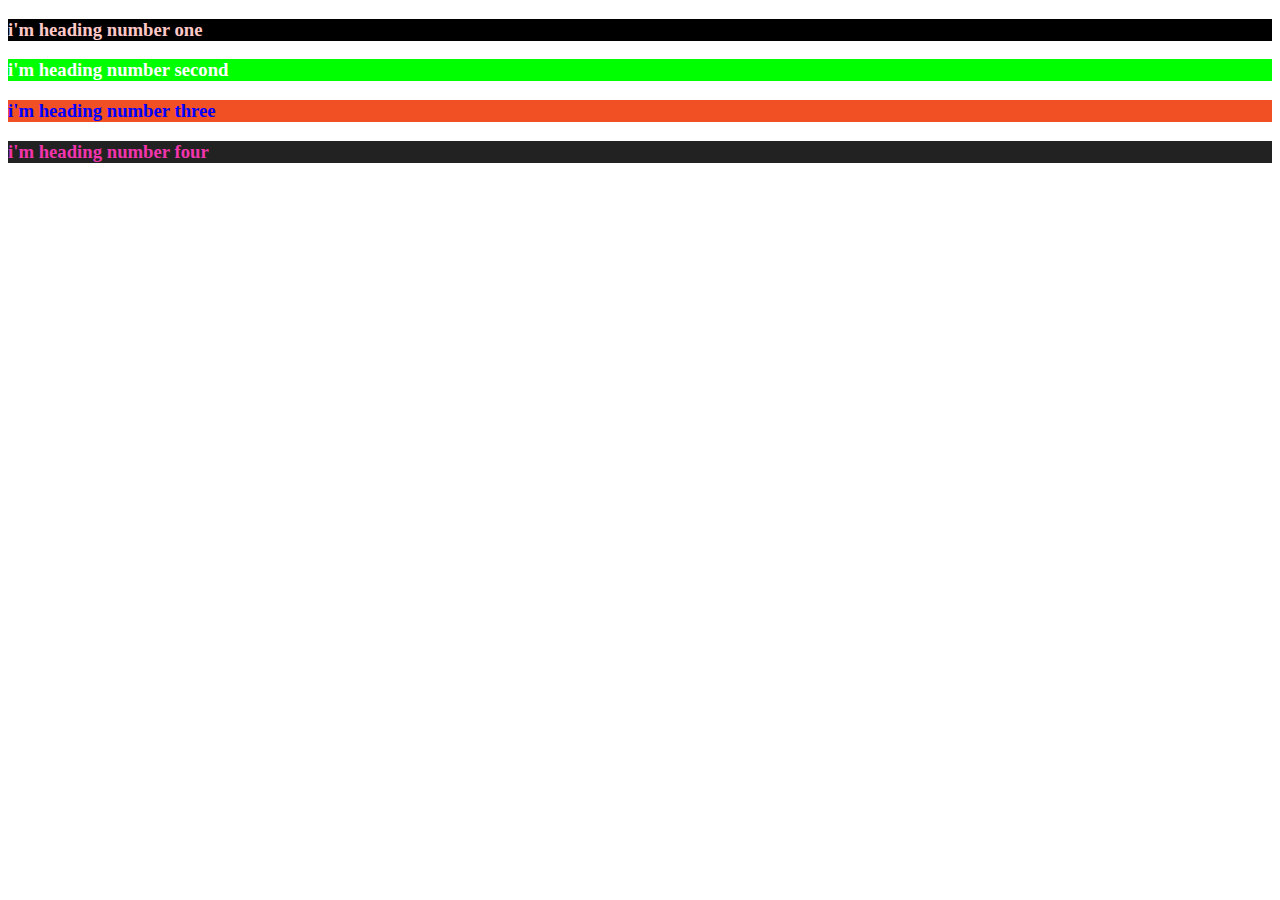
<file: index.html>
<!DOCTYPE html>
<html lang="en">
<head>
  <meta charset="UTF-8">
  <meta http-equiv="X-UA-Compatible" content="IE=edge">
  <meta name="viewport" content="width=device-width, initial-scale=1.0">
  <title>CSS Tutorial</title>
  <link rel="stylesheet" href="./styles.css"/>
</head>
<body>
  <h3 id="first">i'm heading number one</h3>
    <h3 id="second">i'm heading number second</h3>
    <h3 id="three">i'm heading number three</h3>
    <h3 id="four">i'm heading number four</h3>

</body>
</html>
</file>
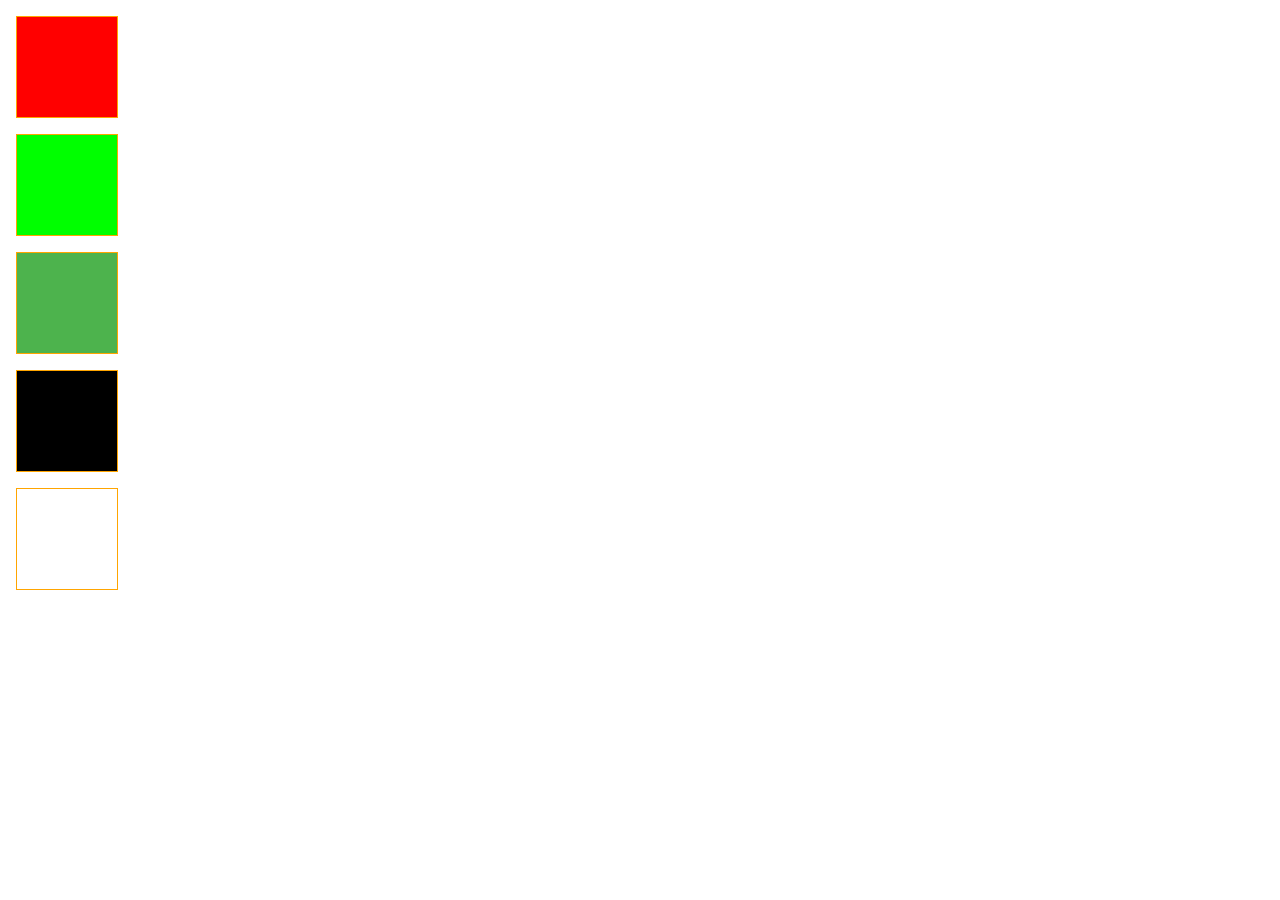
<file: hsl.html>
<!DOCTYPE html>
<html lang="en">
<head>
 <meta charset="UTF-8">
 <meta http-equiv="X-UA-Compatible" content="IE=edge">
 <meta name="viewport" content="width=device-width, initial-scale=1.0">
 <title>HSL Color Values</title>
 <!-- styles -->
 <link rel="stylesheet" href="hsl.css"/>
</head>
<body>
 <div class="box box-1"></div>
 <div class="box box-2"></div>
 <div class="box box-3"></div>
 <div class="box box-4"></div>
 <div class="box box-5"></div>
</body>
</html>
</file>
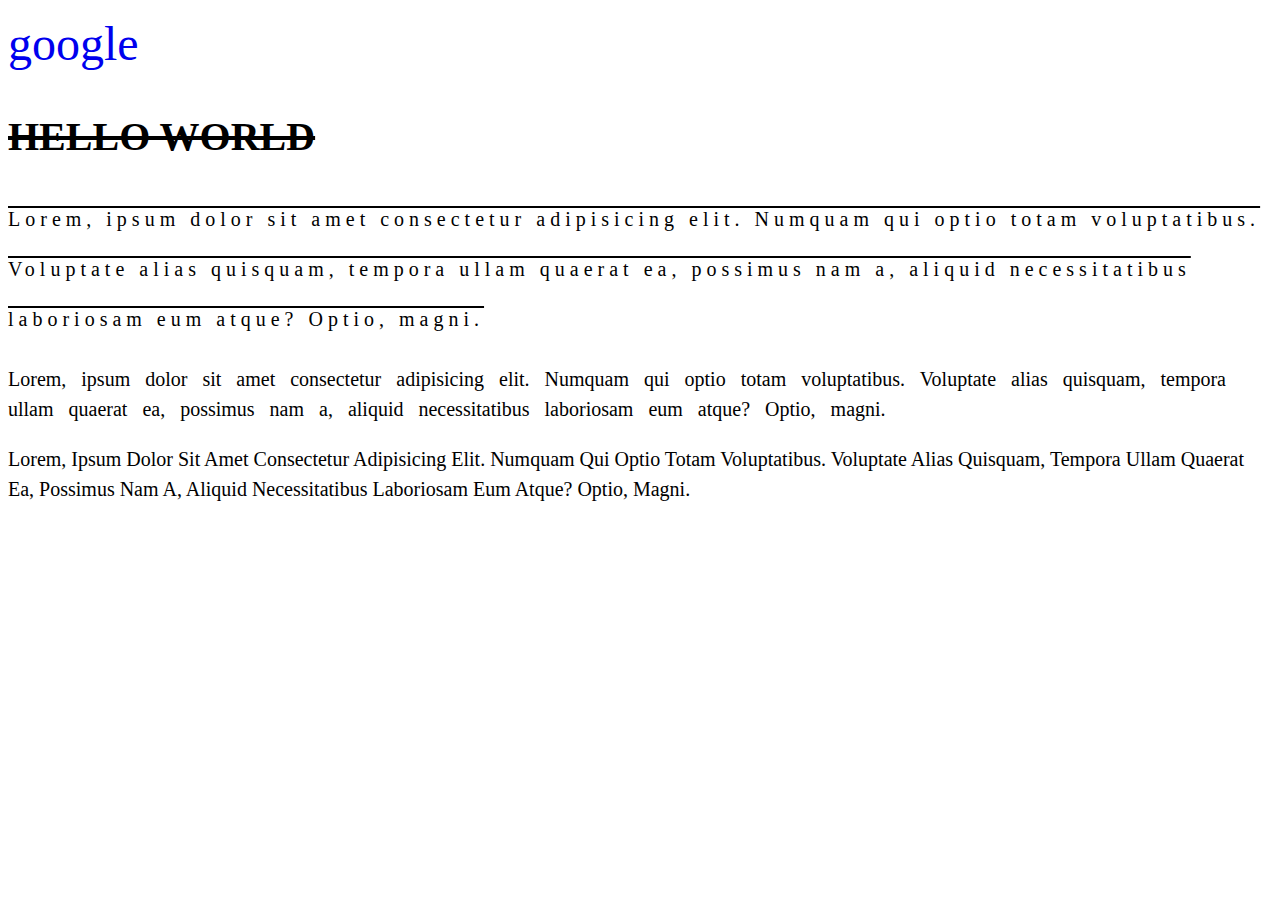
<file: index2.html>
<!DOCTYPE html>
<html lang="en">
<head>
 <meta charset="UTF-8">
 <meta http-equiv="X-UA-Compatible" content="IE=edge">
 <meta name="viewport" content="width=device-width, initial-scale=1.0">
 <title>Typography</title>
 <!-- google fonts -->

 <!-- <link rel="preconnect" href="https://fonts.googleapis.com">
 <link rel="preconnect" href="https://fonts.gstatic.com" crossorigin>
 <link href="https://fonts.googleapis.com/css2?family=Roboto:wght@400;700&display=swap" rel="stylesheet"> -->
  <link rel="stylesheet" href="./styles1.css"/> 
</head>
<body>
 <!-- <h1 class="main-heading">Hey dude i'm main heading</h1>
 <p class="one">
  Lorem ipsum dolor sit, amet consectetur adipisicing elit. Quaerat accusamus itaque vel nihil, tempore ipsum. Et, obcaecati dolorum! In magnam fugit at, doloremque molestias dolor ipsum voluptatum laborum quasi necessitatibus!
 </p>
 <h1 class="sub-heading">Hey dude i'm main heading</h1>
 <p class="two">
  Lorem ipsum dolor sit, amet consectetur adipisicing elit. Quaerat accusamus itaque vel nihil, tempore ipsum. Et,
  obcaecati dolorum! In magnam fugit at, doloremque molestias dolor ipsum voluptatum laborum quasi necessitatibus!
 </p> -->
 <a href="#">google</a>
 <h1>hello world</h1>
 <p class="one">
  Lorem, ipsum dolor sit amet consectetur adipisicing elit. Numquam qui optio totam voluptatibus. Voluptate alias quisquam, tempora ullam quaerat ea, possimus nam a, aliquid necessitatibus laboriosam eum atque? Optio, magni.
 </p>
 <p class="two">
  Lorem, ipsum dolor sit amet consectetur adipisicing elit. Numquam qui optio totam voluptatibus. Voluptate alias
  quisquam, tempora ullam quaerat ea, possimus nam a, aliquid necessitatibus laboriosam eum atque? Optio, magni.
 </p>
 <p class="three">
  Lorem, ipsum dolor sit amet consectetur adipisicing elit. Numquam qui optio totam voluptatibus. Voluptate alias
  quisquam, tempora ullam quaerat ea, possimus nam a, aliquid necessitatibus laboriosam eum atque? Optio, magni.
 </p>
</body>
</html>
</file>
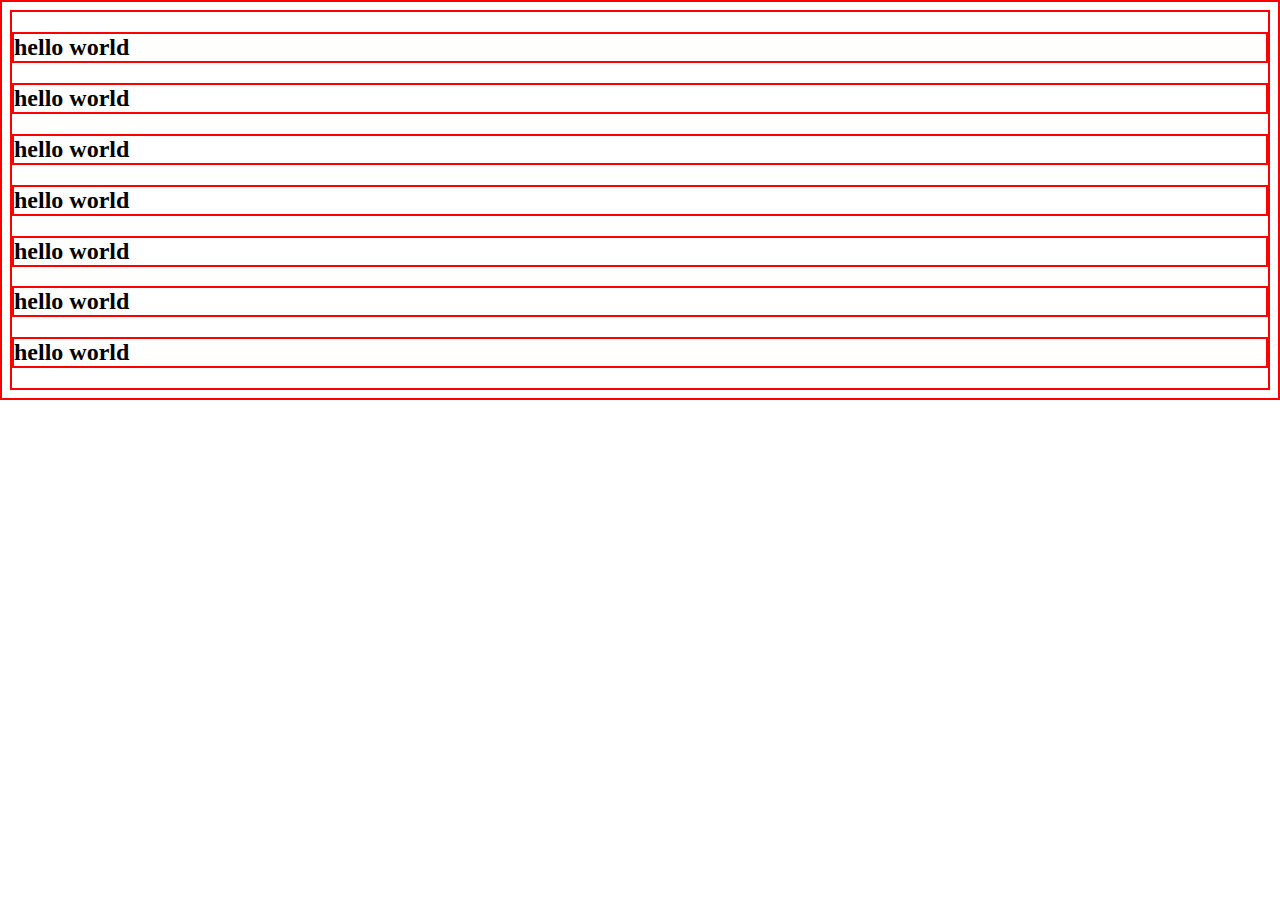
<file: index3.html>
<!DOCTYPE html>
<html lang="en">
<head>
 <meta charset="UTF-8">
 <meta http-equiv="X-UA-Compatible" content="IE=edge">
 <meta name="viewport" content="width=device-width, initial-scale=1.0">
 <title>CSSBOXModel</title>
 <!-- styles -->
 <link rel="stylesheet" href="style2.css">
</head>
<body>
 <h2>hello world</h2>
 <h2>hello world</h2>
 <h2>hello world</h2>
 <h2>hello world</h2>
 <h2>hello world</h2>
 <h2>hello world</h2>
 <h2>hello world</h2>
 <!-- <div class="links">
  <a href="#" id="one">no outline</a>
  <a href="#" id="two">outline</a>
 </div> -->
 <!-- <h1>Hello i would like to learn css box model!!!!</h1>
 <p>Lorem ipsum dolor sit amet consectetur adipisicing elit. Nemo, nobis! Aliquam aliquid doloremque iure sequi. Aspernatur, similique sapiente. Inventore, dolores?</p> -->
</body>
</html>
</file>
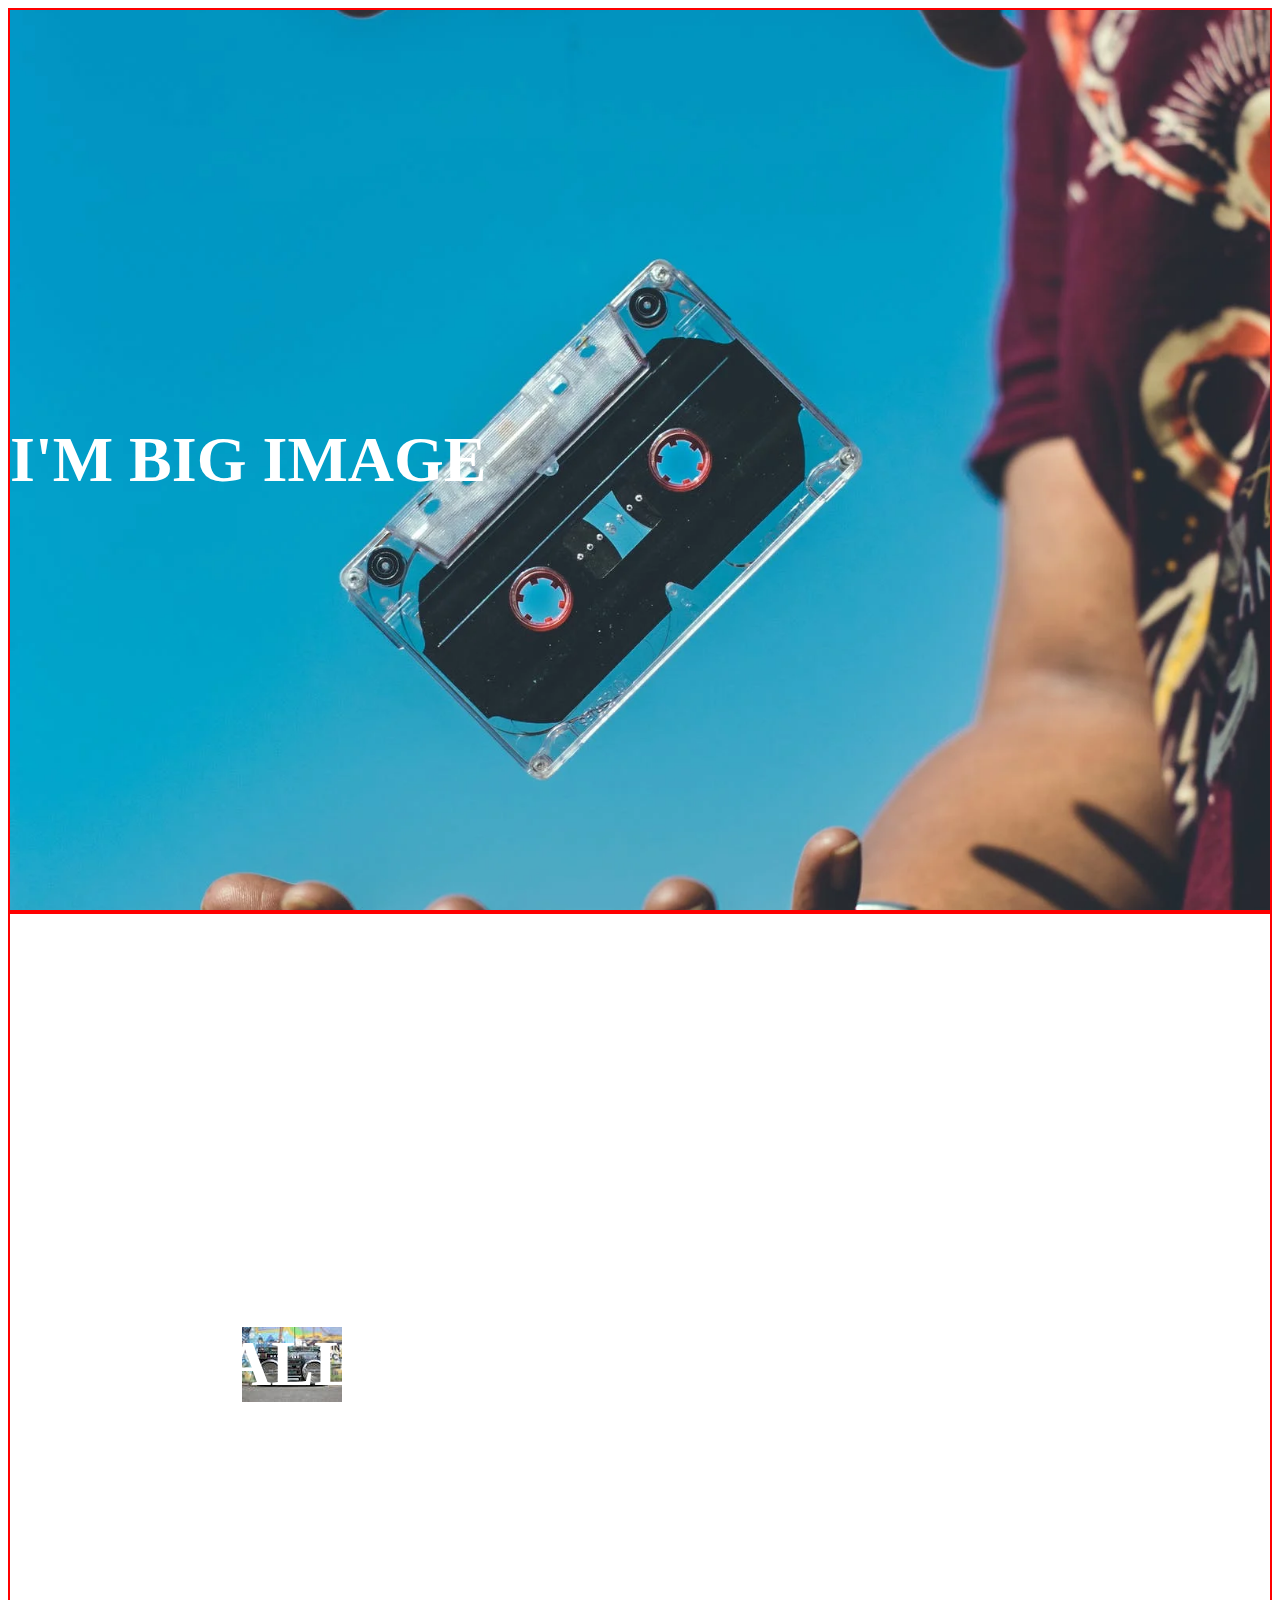
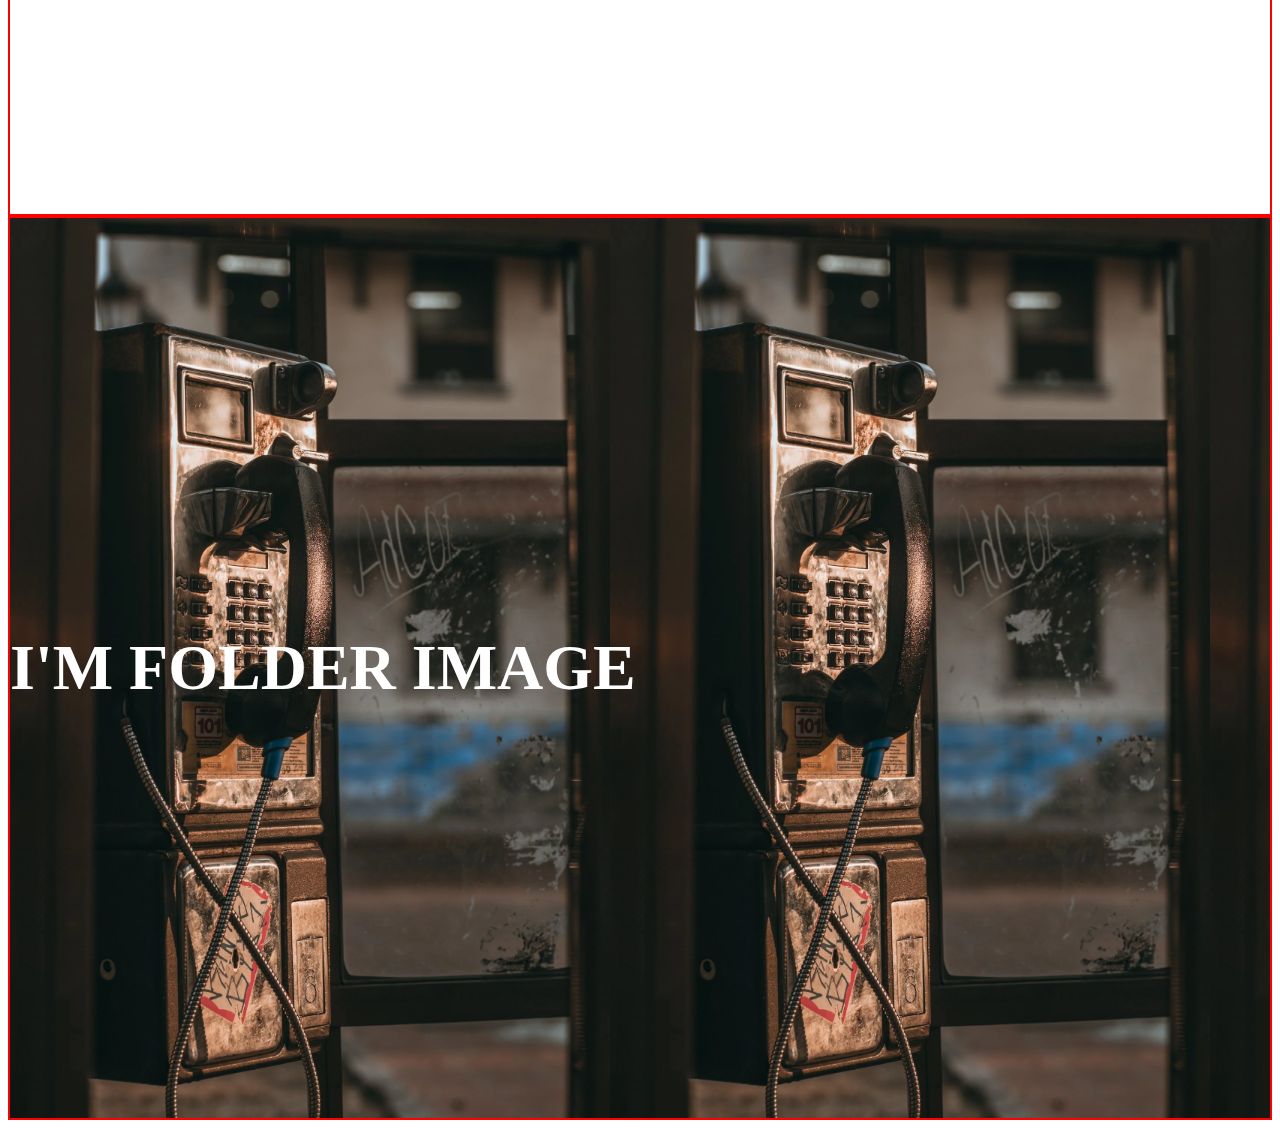
<file: index4.html>
<!DOCTYPE html>
<html lang="en">
<head>
 <meta charset="UTF-8">
 <meta http-equiv="X-UA-Compatible" content="IE=edge">
 <meta name="viewport" content="width=device-width, initial-scale=1.0">
 <title>Background Images</title>
 <!-- Styles -->
 <link rel="stylesheet" href="./style3.css">
</head>
<body>
 <div class="big-img">
  <h1>i'm big image</h1>
 </div>
  <div class="small-img">
   <h1>i'm small image</h1>
  </div>
   <div class="folder-img">
    <h1>i'm folder image</h1>
   </div>
</body>
</html>
</file>
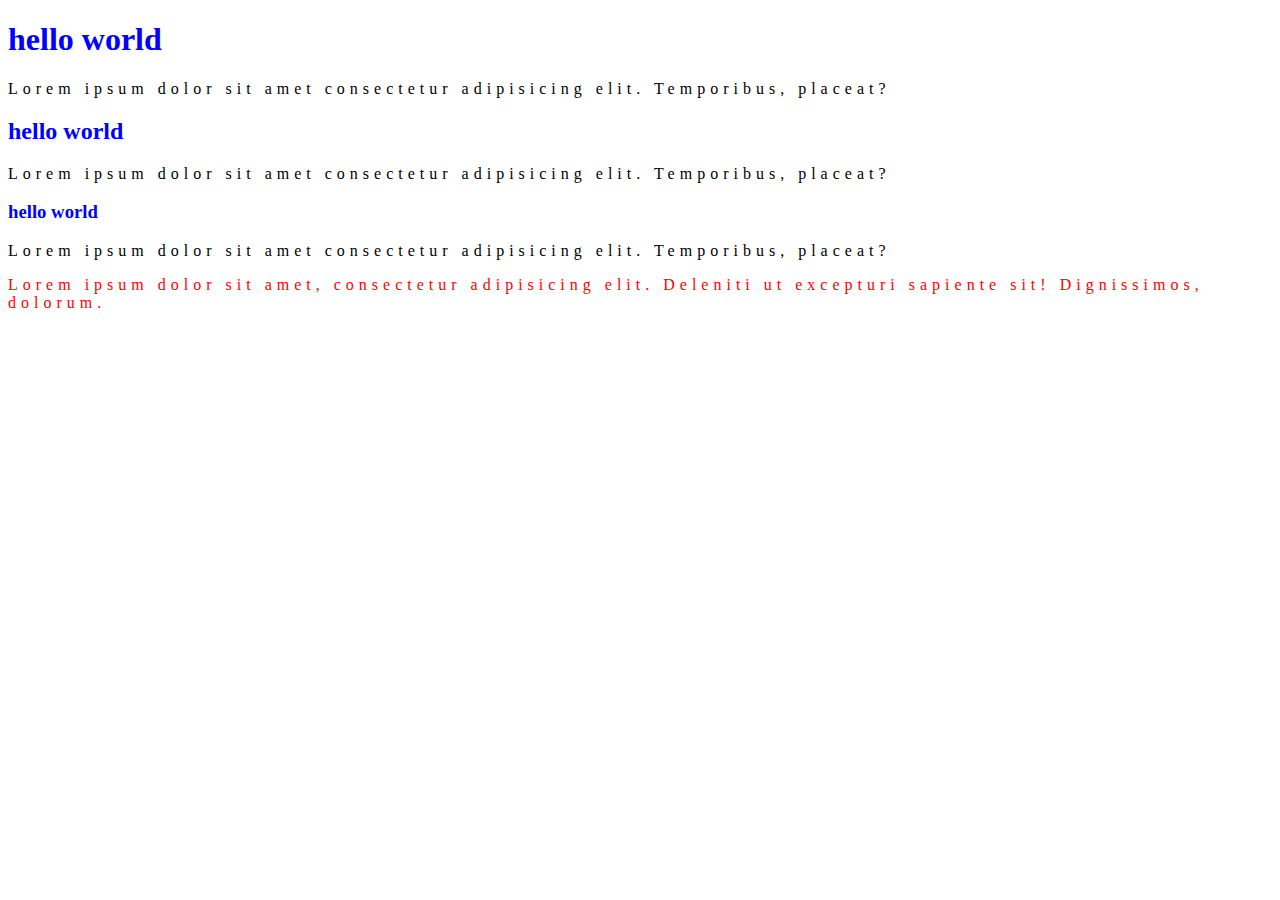
<file: index7.html>
<!DOCTYPE html>
<html lang="en">
<head>
 <meta charset="UTF-8">
 <meta http-equiv="X-UA-Compatible" content="IE=edge">
 <meta name="viewport" content="width=device-width, initial-scale=1.0">
 <title>CSS Variables</title>
 <link rel="stylesheet" href="styles6.css">
</head>
<body>
 <h1>hello world</h1>
 <p>
  Lorem ipsum dolor sit amet consectetur adipisicing elit. Temporibus, placeat?
 </p>
 <h2>hello world</h2>
 <p>
  Lorem ipsum dolor sit amet consectetur adipisicing elit. Temporibus, placeat?
 </p>
 <h3>hello world</h3>
 <p>
  Lorem ipsum dolor sit amet consectetur adipisicing elit. Temporibus, placeat?
 </p>
 <div class="main">
  <p class="main-text">Lorem ipsum dolor sit amet, consectetur adipisicing elit. Deleniti ut excepturi sapiente sit! Dignissimos, dolorum.</p>
 </div>
</body>
</html>
</file>
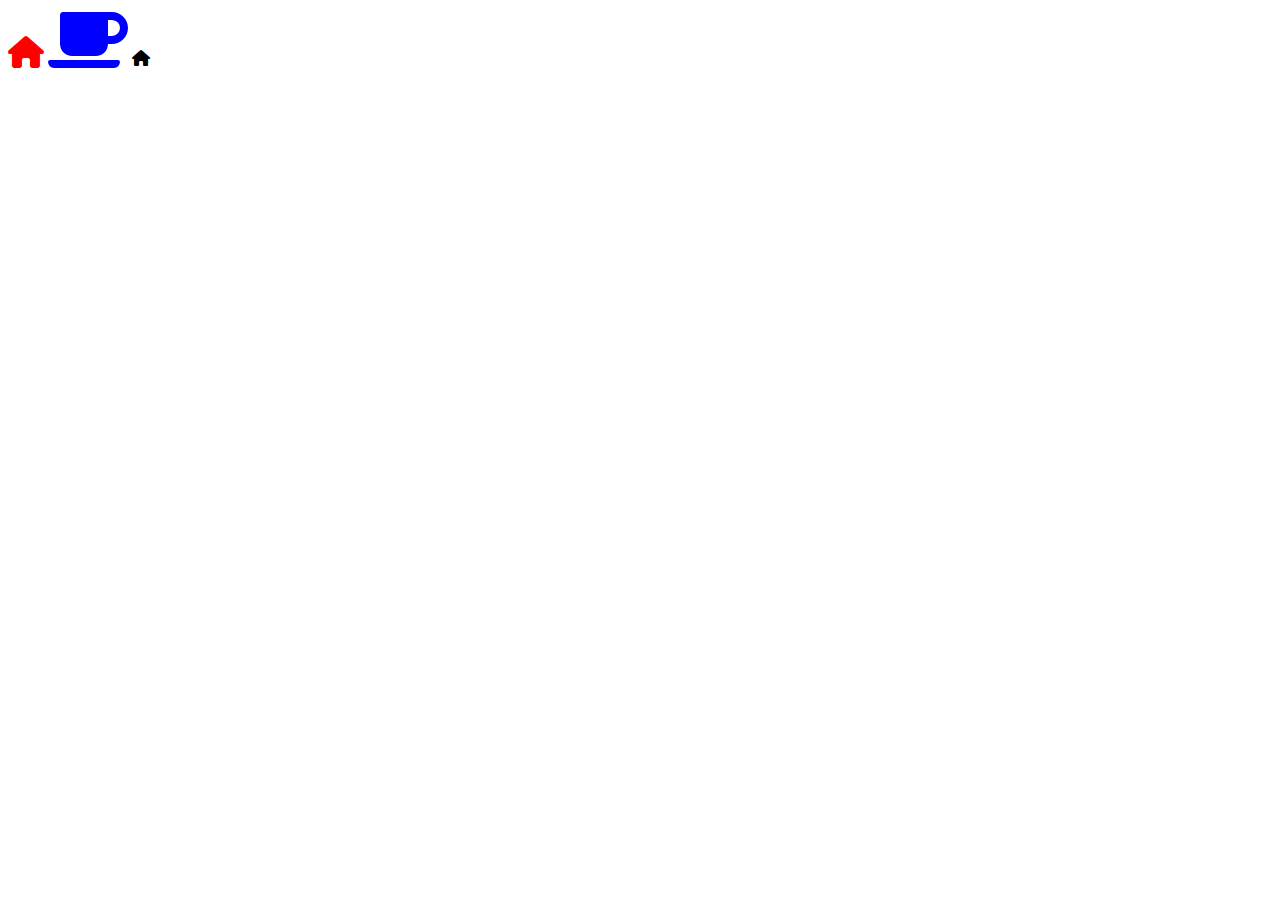
<file: index8.html>
<!DOCTYPE html>
<html lang="en">
<head>
 <meta charset="UTF-8">
 <meta http-equiv="X-UA-Compatible" content="IE=edge">
 <meta name="viewport" content="width=device-width, initial-scale=1.0">
 <title>Icons</title>
 <!-- Icons -->
 <link rel="stylesheet" href="https://cdnjs.cloudflare.com/ajax/libs/font-awesome/6.0.0/css/all.min.css"
  integrity="sha512-9usAa10IRO0HhonpyAIVpjrylPvoDwiPUiKdWk5t3PyolY1cOd4DSE0Ga+ri4AuTroPR5aQvXU9xC6qOPnzFeg=="
  crossorigin="anonymous" referrerpolicy="no-referrer" />
 <!-- <link rel="stylesheet" href="./fontawesome-free-6.2.1-web/css/all.css"/> -->
 <!-- Styles -->
 <link rel="stylesheet" href="styles7.css"/>
</head>
<body>
<i class="fa-solid fa-house"></i>
<i class="fa-solid fa-mug-saucer special"></i>
<!-- version 5 -->
<i class="fas fa-home"></i>
<!-- <svg xmlns="http://www.w3.org/2000/svg"
 viewBox="0 0 640 512"><!--! Font Awesome Pro 6.2.1 by @fontawesome - https://fontawesome.com License - https://fontawesome.com/license (Commercial License) Copyright 2022 Fonticons, Inc. -->
 <!-- <path
  d="M96 64c0-17.7 14.3-32 32-32H448h64c70.7 0 128 57.3 128 128s-57.3 128-128 128H480c0 53-43 96-96 96H192c-53 0-96-43-96-96V64zM480 224h32c35.3 0 64-28.7 64-64s-28.7-64-64-64H480V224zM32 416H544c17.7 0 32 14.3 32 32s-14.3 32-32 32H32c-17.7 0-32-14.3-32-32s14.3-32 32-32z" />
<!-- </svg> --> 
</body>
</html>
</file>
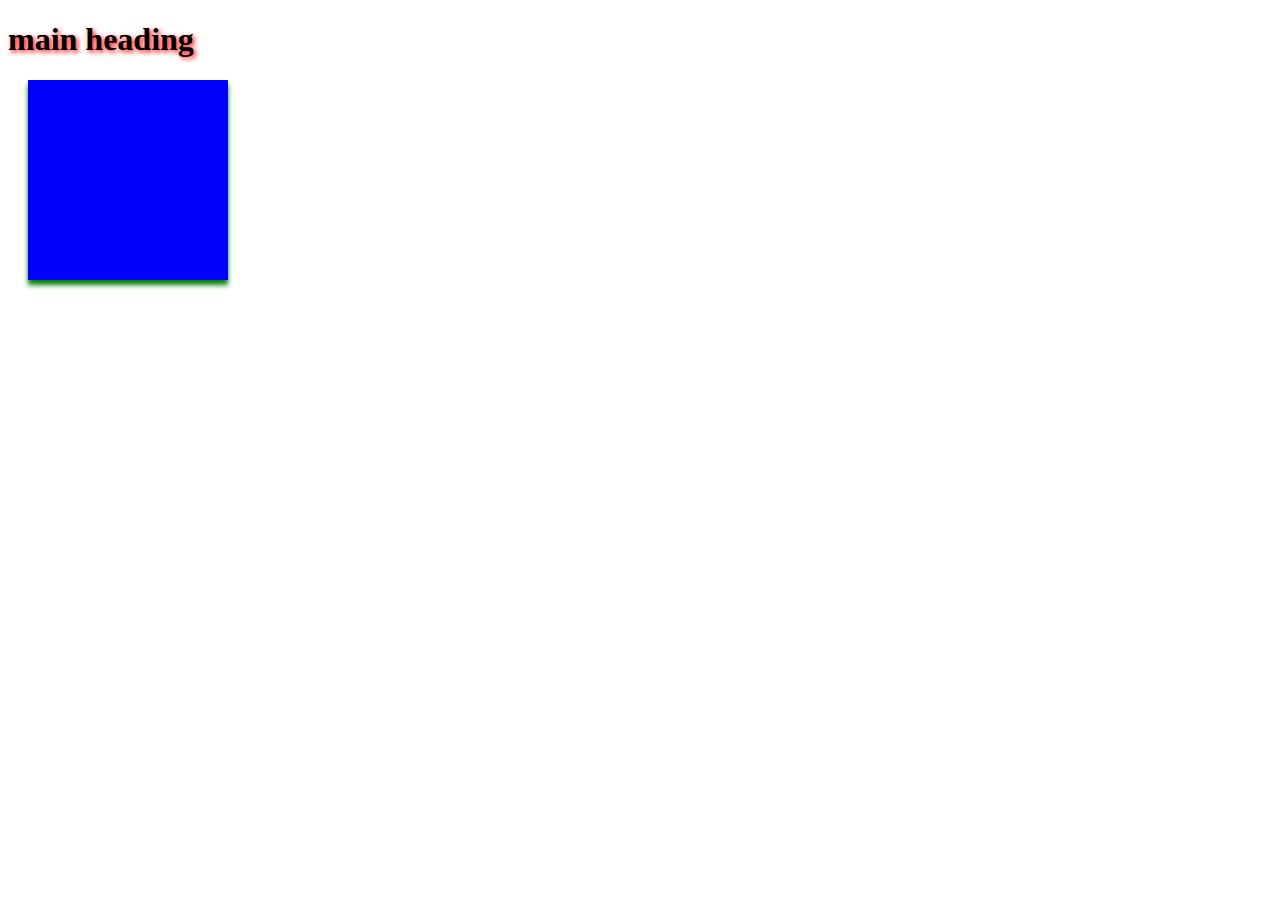
<file: index9.html>
<!DOCTYPE html>
<html lang="en">
<head>
 <meta charset="UTF-8">
 <meta http-equiv="X-UA-Compatible" content="IE=edge">
 <meta name="viewport" content="width=device-width, initial-scale=1.0">
 <title>Text-Shadow Box-shadow</title>
 <!-- icons -->
 <link rel="stylesheet" href="./fontawesome-free-6.2.1-web/css/all.css"/>
<link rel="stylesheet" href="styles8.css">
</head>
<body>
 <h1>main heading</h1>
 <div class="box"></div>
</body>
</html>
</file>
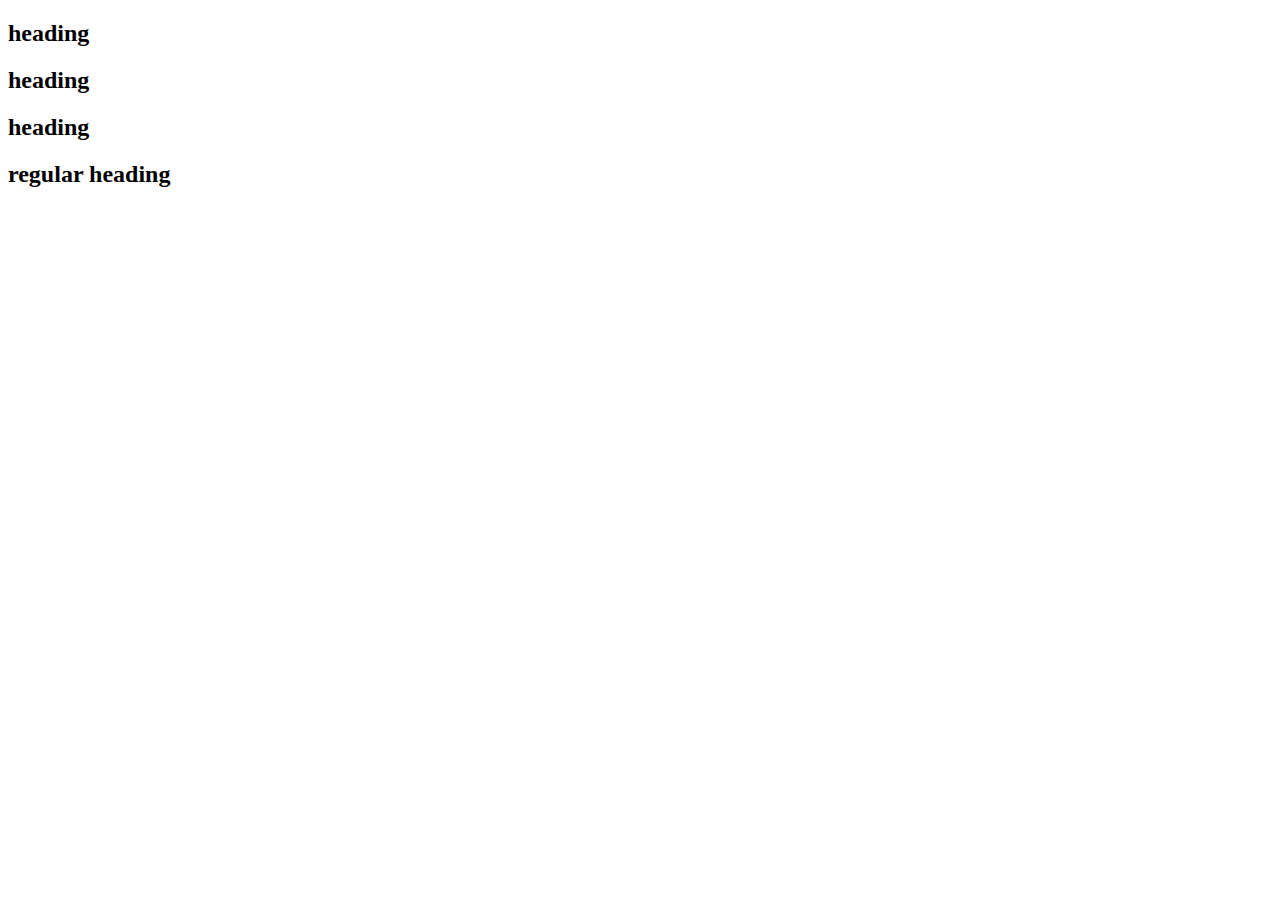
<file: is.html>
<!DOCTYPE html>
<html lang="en">
<head>
 <meta charset="UTF-8">
 <meta http-equiv="X-UA-Compatible" content="IE=edge">
 <meta name="viewport" content="width=device-width, initial-scale=1.0">
 <title>is tutorial</title>
 <link rel="stylesheet" href="is.css"/>
</head>
<body>
 <nav>
  <h2>heading</h2>
 </nav>
 <header>
  <h2>heading</h2>
 </header>
 <section>
  <h2>heading</h2>
 </section>
 <h2>regular heading</h2>
</body>
</html>
</file>
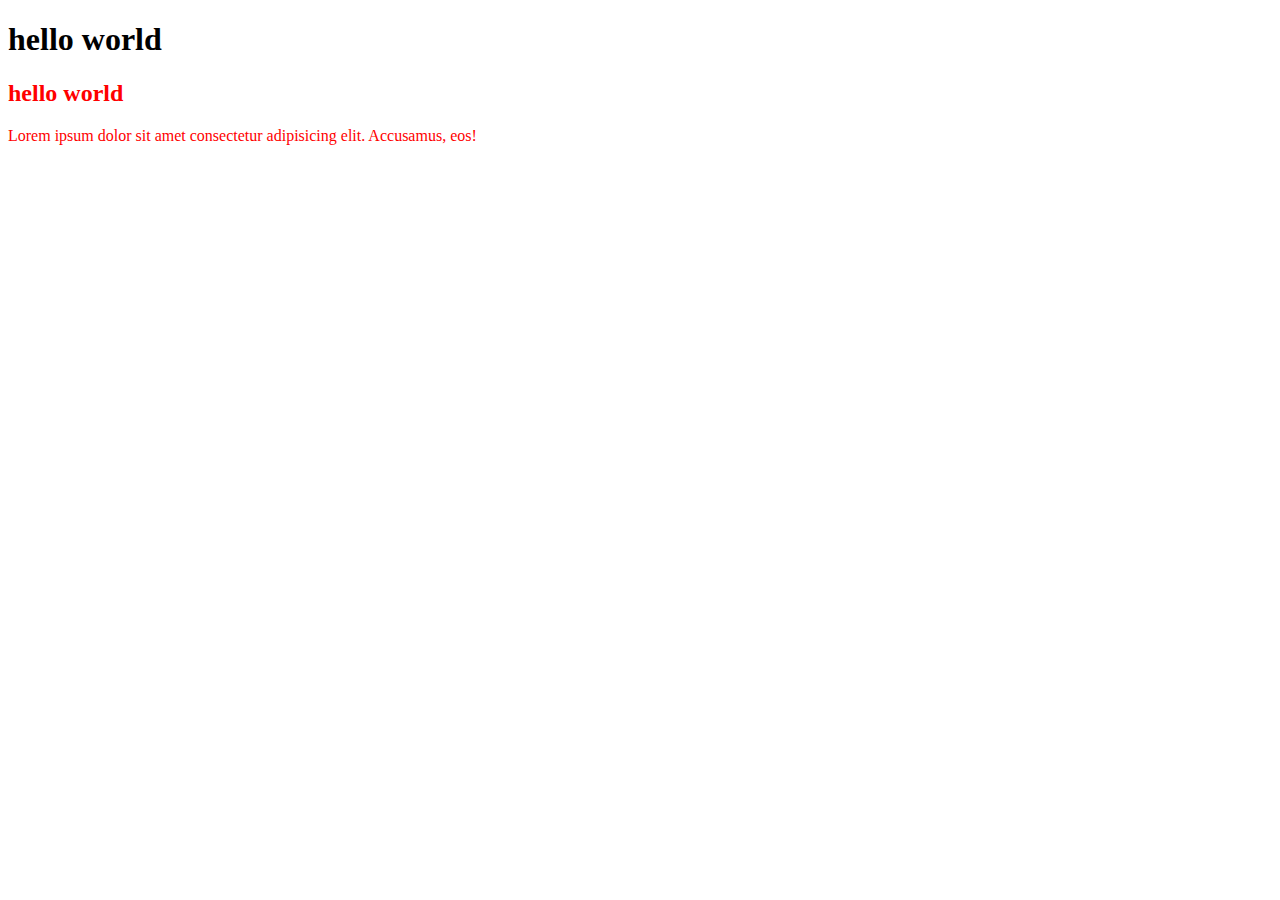
<file: not.html>
<!DOCTYPE html>
<html lang="en">
<head>
 <meta charset="UTF-8">
 <meta http-equiv="X-UA-Compatible" content="IE=edge">
 <meta name="viewport" content="width=device-width, initial-scale=1.0">
 <title>Not Selector</title>
 <!-- Styles -->
 <link rel="stylesheet" href="not.css">
</head>
<body>
 <div class="special">
  <h1>hello world</h1>
  <h2>hello world</h2>
  <p>
   Lorem ipsum dolor sit amet consectetur adipisicing elit. 
   Accusamus, eos!
  </p>
 </div>
</body>
</html>
</file>
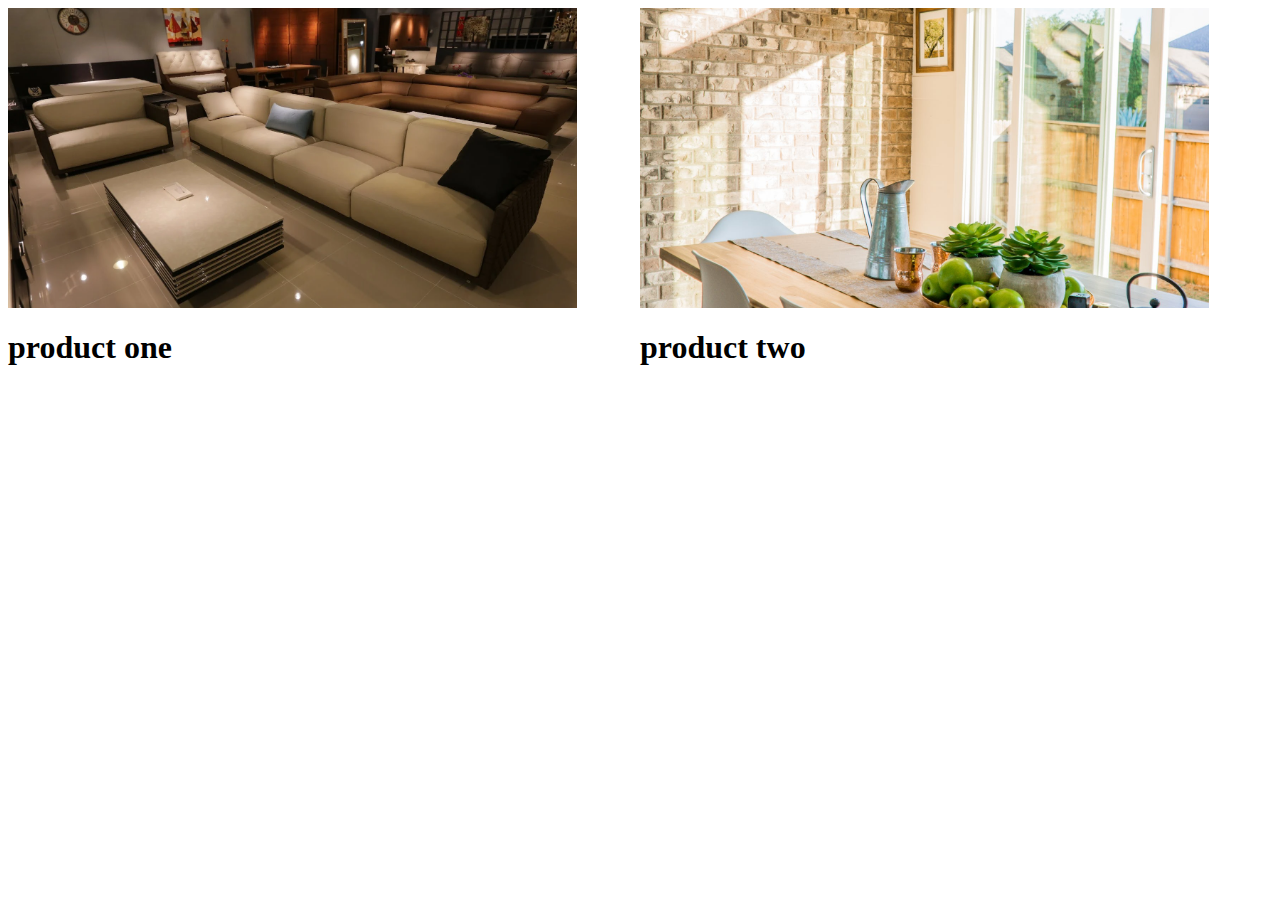
<file: object-fit.html>
<!DOCTYPE html>
<html lang="en">
<head>
 <meta charset="UTF-8">
 <meta http-equiv="X-UA-Compatible" content="IE=edge">
 <meta name="viewport" content="width=device-width, initial-scale=1.0">
 <title>Object-fit</title>
  <!-- icons -->
  <link rel="stylesheet" href="./fontawesome-free-6.2.1-web/css/all.css" />
  <link rel="stylesheet" href="object-fit.css">
  <!-- emmet snippets -->
</head>
<body>
 <div class="one">
  <img src="./images/product-1.jpeg" alt=""/>
  <h1>product one</h1>
 </div>
  <div class="two">
   <img src="./images/product-2.jpeg" alt="" />
   <h1>product two</h1>
  </div>
</body>
</html>
</file>
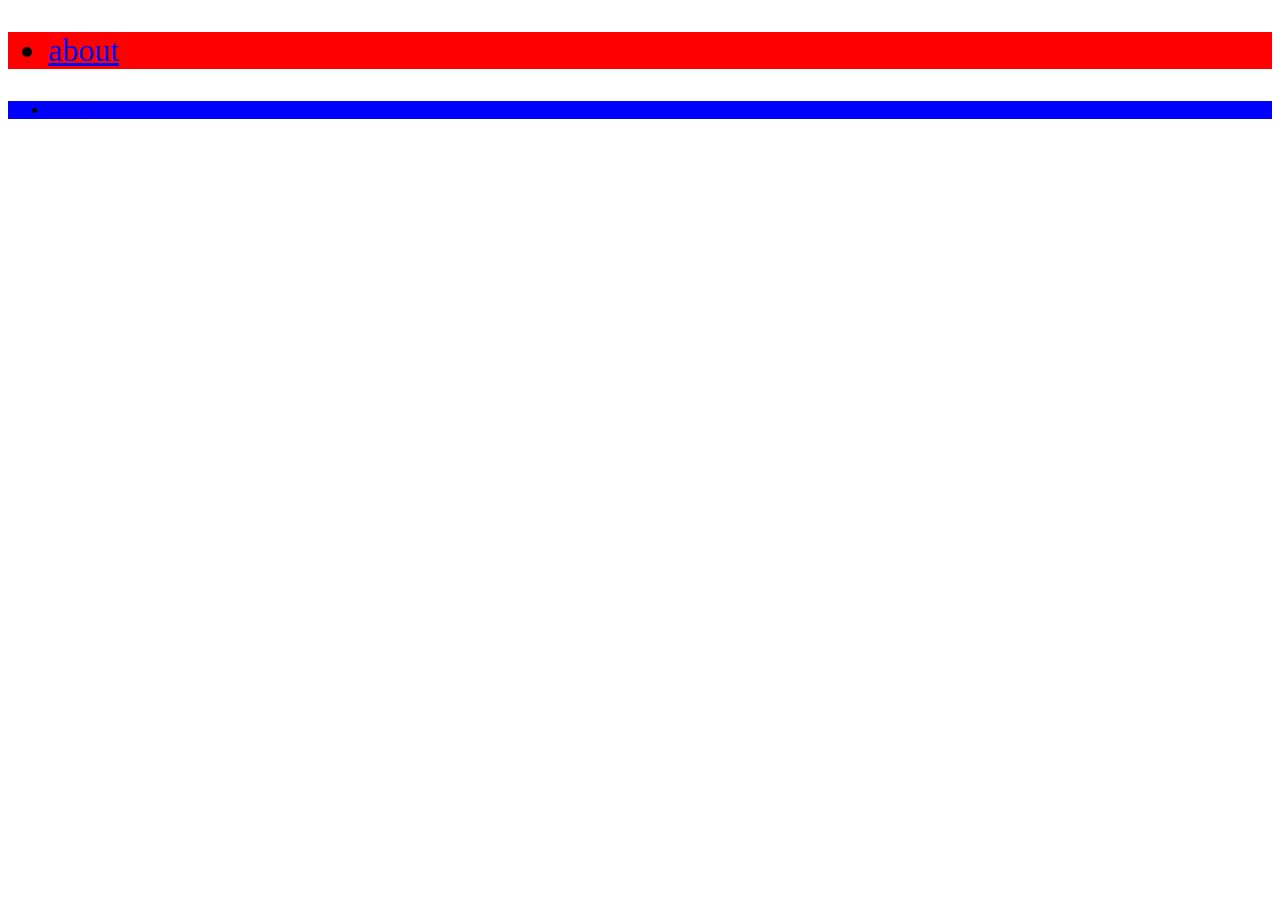
<file: sementic.html>
<!DOCTYPE html>
<html lang="en">
<head>
 <meta charset="UTF-8">
 <meta http-equiv="X-UA-Compatible" content="IE=edge">
 <meta name="viewport" content="width=device-width, initial-scale=1.0">
 <title>Sementic html</title>
 <!-- icons -->
 <link rel="stylesheet" href="./fontawesome-free-6.2.1-web/css/all.css" />
 <link rel="stylesheet" href="styles9.css">
</head>
<body>
 <div class="navbar">
  <ul>
   <li>
    <a href="#">about</a>
   </li>
  </ul>
 </div>
 <nav class="nav">
  <ul>
   <li>
    <a href="#">about</a>
   </li>
  </ul>
 </nav>
</body>
</html>
</file>
<file: styles.css>
/* COLOR PROPERTIES */
/* COLOR BACKGROUND-COLOR BACKGROUND */
/* COLOR NAMES > 140 */

/* #first{
 color:white;
 background-color: black;
}

#second{
 color:red;
 background: yellow;
} */

/* RGB RED GREEN BLUE 0-255 */



/* #first {
 color:rgb(255, 0, 0);
 background: rgb(0,  0, 0);
}

#second{
color:rgb(0, 255, 0);
background: rgb(255,255,255);
}

#three {
 color:rgb(0,0,255);
 background: rgb(100,100,100);
}

body {
 background: rgb(150,34,210);
} */

/* RGBA A-opacity/transparency 0-1 */

/* #first {
color:rgba(255, 0, 0, 1);
}

#second {
color: rgba(255, 0, 0, 0.75);
}

#three{
color: rgba(255, 0, 0, 0.25);
}

#four{
/* color: rgba(255, 0, 0, 0); */
/* color:rgba(0, 255, 0, 0.67);
background: rgba(0,0,0,1);
} */

/* body{
background: rgb(210, 89, 210);
/* } */ 


/* 
HSL
HEX Values #RRGGBB
123456789 A(10) B(11) C(12) D(13) E(14) F(15)
           10    11    12    13    14    15

           #FF000 - Red
           #00FF00 -Green
 */          

 #first{
  color:rgb(255, 200, 200);
  background: #000;
 }
  #second {
   color: #fff;
   background:#00ff00;
  }
    #three {
     color: #0000ff;
     background: #f15025;
    }
        #four {
         color: #f234ad;
         background: #222;
        }
</file>
<file: hsl.css>
/* 
HSL stands for hue,saturation ,and lightness.

HSL color values are specified with:
hsl(hue,saturation,lightness)

Hue is the degree on the color wheel from 0 to 360. 0 is
red, 120 is green, 240 is blue.

Saturation is a percentage value; 0% means a shade of gray
and 100% is the full color.

Lightness is also percentage; 0% is black,100% is white.
 */



 *{
  margin:0;
 }

 .box{
  width:100px;
  height:100px;
  margin:1rem;
  border: 1px solid orange;
 }

 .box-1{
  background:hsl(0,100%,50%);
 }

  .box-2 {
   background: hsl(120, 100%, 50%);
  }

  .box-3 {
  background: hsl(120, 40%, 50%);
    }

        .box-4 {
         background: hsl(120, 100%, 0%);
        }

                .box-5 {
                 background: hsl(120, 100%, 100%);
                }
</file>
<file: styles1.css>
/* google fonts */
@import url('https://fonts.googleapis.com/css2?family=Roboto:ital,wght@0,400;0,700;1,500&family=Trade+Winds&display=swap');
/* @import url('https://fonts.googleapis.com/css2?family=Roboto:wght@400;700&display=swap'); */
/* 
font-size - size of the fonts
font-family -describes the font of the element
 */

 /* body {
  font-family: Arial, Helvetica, sans-serif;
 }

 h1 {
  font-family: Verdana, Geneva, Tahoma, sans-serif;
  font-size: 50px;
 } */

 /* 
 font-stack generic-family
 serif, sans-serif, cursive, fantasy, monospace 
  */

  /* body {
   font-family: 'Segoe UI', Tahoma, Geneva, Verdana, sans-serif;
  }

  h1 {
   font-family: 'Courier New', Courier, monospace;
  } */

  /* Google Fonts

  generic serif, sans-serif, cursive, fantasy,monospace
   */

   /* body {
    font-family: 'Roboto', sans-serif;
   }

   h1 {
    font-family: 'Roboto', sans-serif;
   } */

   /* 
   System fonts - a font that's already installed on the device of the user.

   - fast load times
   - less headaches
   - project will look different
   " -apple-system, BlinkMacSystemFont" - system of font on apple devices

   "Segoe UI" - Used on Windows Systems
   "Roboto" - System Font for Android Devices
    */

    /* body {
     font-family: system-ui, -apple-system, BlinkMacSystemFont, 'Segoe UI', Roboto, Oxygen, Ubuntu, Cantarell, 'Open Sans', 'Helvetica Neue', sans-serif;
    }
    h1 {

    } */

    /* body {
     font-family: 'Roboto', sans-serif;
    }

    h1 {
     font-family: 'Trade Winds', cursive;
    } */

    /* body {
     font-family:'Roboto', sans-serif;
     font-style: italic;
     text-align: right;
     text-align: center;
     text-align: left;
    }

    .main-heading {
     font-family: 'Trade Winds', cursive;
    }

    .sub-heading {
     font-style: italic;
    }

    .one {
     font-weight: 900;
     font-weight: bold;
    }

    .two {
     font-weight: 700;
     font-weight: lighter;
     font-style: italic;
     font-style: oblique;
     font-style: normal;
     text-indent: 50px;
     text-indent: 6rem;
    } */

    /* 

    line-height- if number * by font-size
    letter-spacing
    word-spacing
    text-transform
    text-decoration
     */
    
     a {
      font-size: 3rem;
      text-decoration: none;
     }
    body {
     font-size: 20px;
     line-height: 1.5;
     /* 30 */
    }
    h1 {
     text-decoration: underline;
     text-decoration: line-through;
     text-transform: uppercase;
    }

    .one {
     letter-spacing: 5px;
     line-height: 2.5;
     text-decoration: overline;
    }

    .two {
     word-spacing: 10px;
    }

    .three {
    text-transform: capitalize;
    }
</file>
<file: style2.css>
/* CSS BOX Model , PADDING, MARGIN, BORDER*/
/* BORDER RADIUS */

/* *{
 margin:0;
} */
/* h1,p{
 color: white;
} */
/* h1 {
background: red;
padding: 10px;
border:15px solid black;
border-radius: 30px; */
/* padding: 20px; */
/* margin-top: 20px; */
/* margin:3rem; */
/* border-style: solid;
border-width: 10px;
border-color: chartreuse; */
/* border-bottom: 0.5rem dotted blue; */
/* border-bottom-style: double;
border-bottom-color: green;
border-bottom-width:20px; */
/* } */

/* p {
 background: blue;
 padding: 15px;
 border:7px dotted green;
 border-radius: 50%;
 margin-top: -50px; */
 /* border:1rem dashed red; */
 /* margin:20px 40px; */
 /* margin:4rem 4px 50px 10px; */
 /* padding: 40px; */
 /* padding: 30px 60px; */
 /* padding: 5px 20px 40px; */
/* } */

/* OUTLINE OFFSET */

/* .links {
 margin: 3rem;
} */
/* a {
 background: #689f3f;
 text-decoration: none;
 padding: 1.2rem 1.5rem;
 color:#222;
 text-transform: uppercase;
 margin: 0 20px;
} */

/* #one {
 border: 0.2rem solid #222;
 outline:0.2rem solid red;
 outline-offset: -10px;
} */
/* 
#two {
 outline-width: 0.2rem;
 outline-color: #222;
 outline-style: solid;
 outline-offset: -10px;
} */

/* BORDER HAck */

* {
 border:2px solid red;
}
</file>
<file: style3.css>
div{
 min-height: 100vh;
 height:300px;
 color:white;
 border:2px solid red;
 display: flex;
 align-items: center;
 font-size: 2rem;
 text-transform: uppercase;
 background-attachment: fixed;
}

.big-img{
 background:url('./big.jpeg');
 background-repeat: no-repeat;
 background-size: cover;
 background-position: center;
}

.small-img {
 background: url('./small.jpeg');
 /* background-repeat: repeat-x;
 background-repeat: repeat-y;
 background-repeat: space;
 background-repeat: round;
 background-repeat: repeat; */
 background-repeat:no-repeat;
 /* background-size: cover; */
 background-position: center;
 background-position: left;
 background-position: right;
 background-position: bottom;
 background-position: top;
 background-position: 20% 50%;
}

.folder-img {
 background: url('./images/folder-img.jpeg');
 /* background-repeat: no-repeat; */
 background-size: cover;
 background-size: contain;
}
</file>
<file: styles6.css>
/* 
CSS VARIABLES AKA CUSTOM PROPERTIES
allow to share value in one place and re-use it later
--varName::-ms-value
property:var(--varName);
scope
:root{} == global
element == local
any property
 */
:root{
 --primaryColor:blue;
 --cl-secondary:red;
 --mainTransition:all 1s linear;
 --mainSpacing:5px;

}
 h1 {
  color:var(--primaryColor);
 }
    h2 {
     color:var(--primaryColor);
    }
          h3 {
           color:var(--primaryColor);
           transition: var(--mainTransition);
          }

 p{
  letter-spacing: var(--mainSpacing);
  transition: var(--mainTransition);
 }         

 h3:hover{
  color:var(--cl-secondary);
 }
 p:hover{
  color:var(--cl-secondary);
 }

 div {
  --primaryColor:red;
 }

 .main-text{
  color:var(--primaryColor);
 }
</file>
<file: styles7.css>
/* .fa-solid{
 font-size: 2rem;
 color:red;
} */
.fa-house {
 font-size: 2rem;
 color: red;
}

.special {
 font-size: 4rem;
 color:blue;
}
</file>
<file: styles8.css>
/* 
text-shadow
box-shadow
 */

 h1 {
  text-shadow: 2px 2px 5px red;
 }


 .box {
  width:200px;
  height:200px;
  background: blue;
  margin:20px;
  box-shadow: 0px 5px 5px green;
  transition: all 2s ease-in-out;
 }

 .box:hover{
  -webkit-box-shadow: 10px 10px 5px 0px rgba(0, 0, 0, 0.75);
   -moz-box-shadow: 10px 10px 5px 0px rgba(0, 0, 0, 0.75);
   box-shadow: 10px 10px 5px 0px rgba(0, 0, 0, 0.75);
 }
</file>
<file: is.css>
/* 
:is()
The :is() CSS pseudo-class function takes a selector 
list as its argument, and selects any element that 
can be selected by one of the selectors in that list.

write less code


 */

/* 
 nav h2:hover,
 header h2:hover,
 section h2:hover{
  color:red;
 } */

 :is(nav,header,section) h2:hover{
  color:red;
 }
</file>
<file: not.css>
/* 
:not()

The :not() CSS peseudo-class represents elements that 
do not match list of selectors,since it prevents
specific items from being selected,

 */

 .special :not(h1){
  color:red;
 }
</file>
<file: object-fit.css>
/* 
object-fit:cover,contain ,fill,none,scale-down
 */

 img{
  width:100%;
  display:block;
  height:300px;
  object-fit: cover;
 }

 .one {
  float:left;
  width:45%;
  margin-right: 5%;
 }

 .two {
   float: left;
    width: 45%;
    margin-right: 5%;
 }
</file>
<file: styles9.css>
.navbar{
 background:red;
 font-size: 2rem;
}

nav{
 background: blue;
}
</file>
